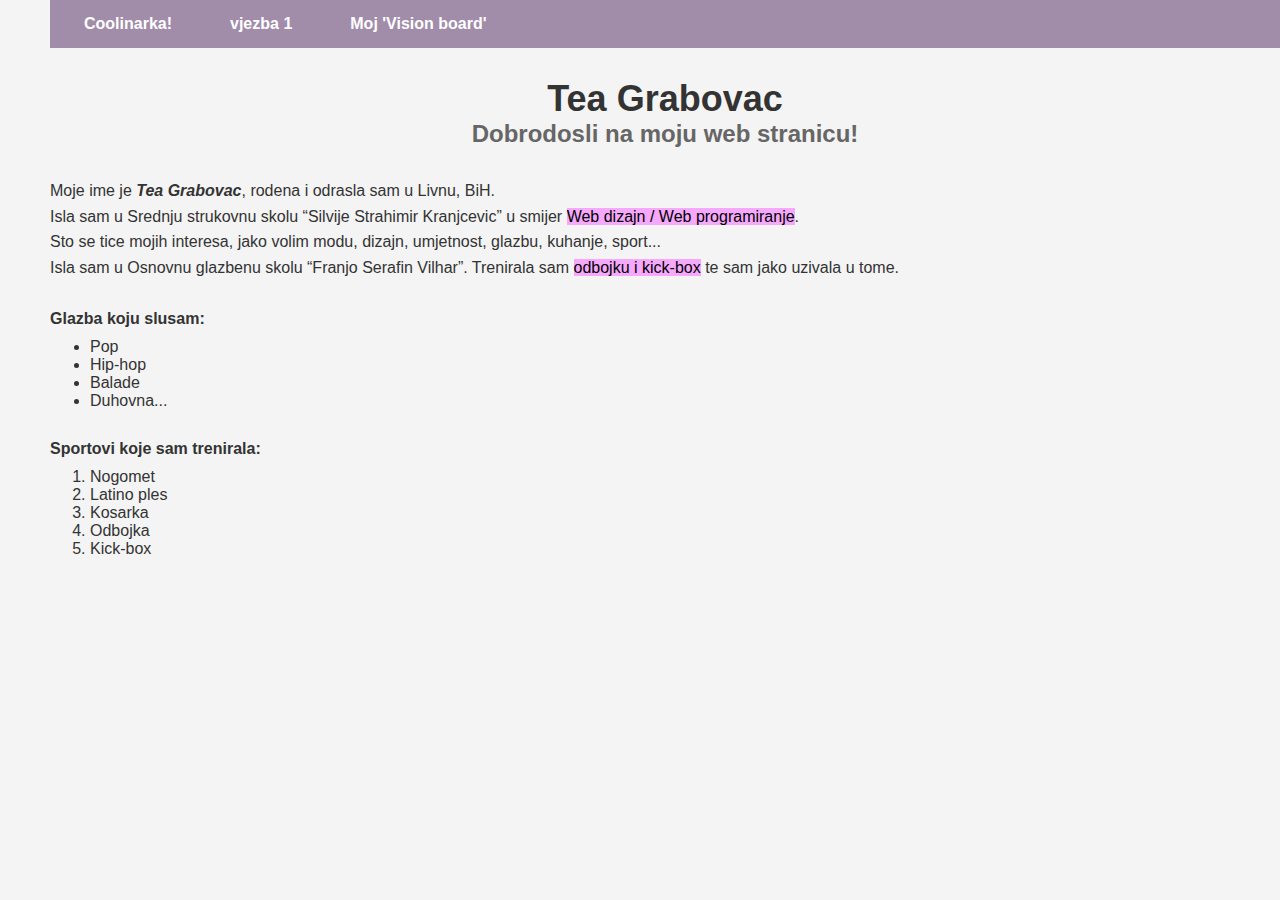
<file: index.html>
<!DOCTYPE html>
<html lang="en">
<head>
    <meta charset="UTF-8">
    <meta http-equiv="X-UA-Compatible" content="IE=edge">
    <meta name="viewport" content="width=device-width, initial-scale=1.0">
    <title>Vjezba 10</title>
    <link rel="stylesheet" href="style1.css">
</head>
<body>
    <ul class="nav">
        <li><a href="https://web.coolinarika.com/inspiracija/dobra-kuharica-c8673d0a-610d-11eb-857f-0242ac120026">Coolinarka!</a></li>
        <li><a href="vjezba1.html">vjezba 1</a></li>
        <li><a href="slike/visionBoard.pdf">Moj 'Vision board'</a></li>
    </ul>
    <h1>Tea Grabovac</h1>
    <h2>Dobrodosli na moju web stranicu!</h2>
    
    <p>Moje ime je <b><i>Tea Grabovac</i></b>, rodena  i odrasla sam u Livnu, BiH. <br>
     Isla sam u Srednju strukovnu skolu <q>Silvije Strahimir Kranjcevic</q> u smijer <mark>Web dizajn / Web programiranje</mark>. <br>
     Sto se tice mojih interesa, jako volim modu, dizajn, umjetnost, glazbu, kuhanje, sport... <br>
    Isla sam u Osnovnu glazbenu skolu <q>Franjo Serafin Vilhar</q>. Trenirala sam <mark>odbojku i kick-box</mark> te sam jako uzivala u tome.</p>

    <h4>Glazba koju slusam:</h4>
    <ul>
        <li>Pop</li>
        <li>Hip-hop</li>
        <li>Balade</li>
        <li>Duhovna...</li>
    </ul>

    <h4>Sportovi koje sam trenirala:</h4>
    <ol>
        <li>Nogomet</li>
        <li>Latino ples</li>
        <li>Kosarka</li>
        <li>Odbojka</li>
        <li>Kick-box</li>
    </ol>

</body>
</html>
</file>
<file: style1.css>
* {
    margin: 0;
    padding: 0;
    box-sizing: border-box;
}


body {
    font-family: Arial, Helvetica, sans-serif;
    background-color: #f4f4f4;
    color: #333;
    padding-left: 50px;
}


h1 {
    text-align: center;
    margin-top: 30px;
    font-size: 36px;
}

h2 {
    text-align: center;
    margin-bottom: 30px;
    color: #666;
}

h4 {
    margin-top: 30px;
    margin-bottom: 10px;
}


nav {
    width: 100%;
    display: flex;
    justify-content: flex-start;
}

.nav {
    list-style: none;
    display: flex;
    gap: 30px;
    background-color: #a18caa;
    padding: 15px 20px;
    margin: 0; 
    
}

.nav li a {
    color: white;
    text-decoration: none;
    font-weight: bold;
    padding: 8px 14px;
    border-radius: 5px;
    transition: 0.3s;
    
}

.nav li a:hover {
    background-color: rgba(255, 255, 255, 0.2);
}

p {
    line-height: 1.6;
    margin-bottom: 20px;
    padding-right: 50px;
}

ul, ol {
    margin-left: 40px;
}

mark {
    background-color: #f6a8fd;
}
</file>
